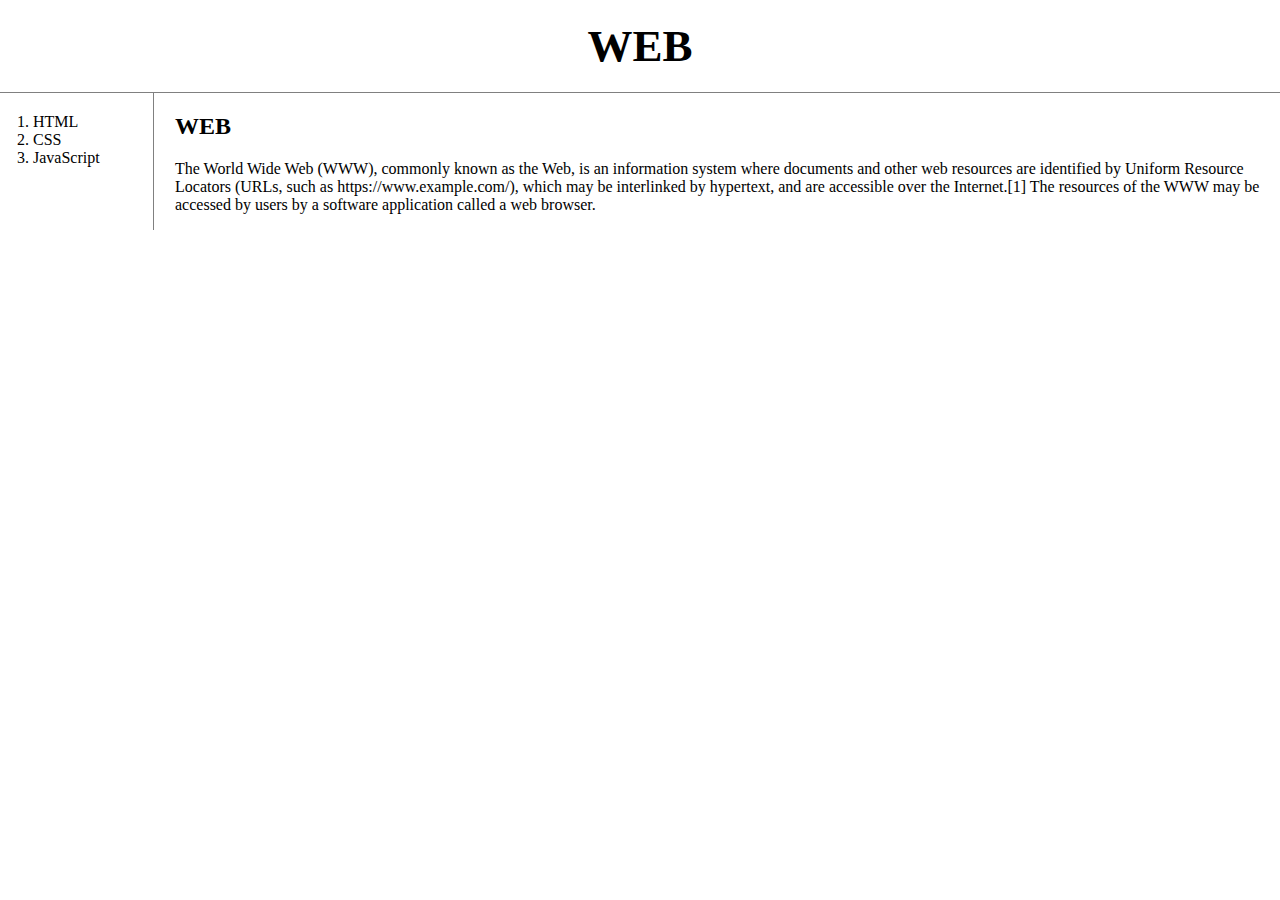
<file: index.html>
<!doctype html>
<html>
<head>
  <title>WEB - Welcome</title>
  <meta charset="utf-8">
  <link rel="stylesheet" href="style.css">
</head>
  <body>
    <h1><a href="index.html">WEB</a></h1>
    <div id="grid">
    <ol>
      <li><a href="1.html">HTML</a></li>
      <li><a href="2.html">CSS</a></li>
      <li><a href="3.html">JavaScript</a></li>
    </ol>
    <div id="article">
    <h2>WEB</h2>
    <p>The World Wide Web (WWW), commonly known as the Web, is an information system where documents and other web resources are identified by Uniform Resource Locators (URLs, such as https://www.example.com/), which may be interlinked by hypertext, and are accessible over the Internet.[1] The resources of the WWW may be accessed by users by a software application called a web browser.</p>
      </div>
    </div>
    <!-- disqus 추가 -->
      <p style="margin-top:100px"><div id="disqus_thread"></div>
      <script>
      /**
      *  RECOMMENDED CONFIGURATION VARIABLES: EDIT AND UNCOMMENT THE SECTION BELOW TO INSERT DYNAMIC VALUES FROM YOUR PLATFORM OR CMS.
      *  LEARN WHY DEFINING THESE VARIABLES IS IMPORTANT: https://disqus.com/admin/universalcode/#configuration-variables*/
      /*
      var disqus_config = function () {
      this.page.url = PAGE_URL;  // Replace PAGE_URL with your page's canonical URL variable
      this.page.identifier = PAGE_IDENTIFIER; // Replace PAGE_IDENTIFIER with your page's unique identifier variable
      };
      */
      (function() { // DON'T EDIT BELOW THIS LINE
      var d = document, s = d.createElement('script');
      s.src = 'https://web1-ef1hb0ts6w.disqus.com/embed.js';
      s.setAttribute('data-timestamp', +new Date());
      (d.head || d.body).appendChild(s);
      })();
      </script>
      <noscript>Please enable JavaScript to view the <a href="https://disqus.com/?ref_noscript">comments powered by Disqus.</a></noscript>
    </p>
    <!-- disqus 끝 -->

    <!--Start of Tawk.to Script-->
    <script type="text/javascript">
    var Tawk_API=Tawk_API||{}, Tawk_LoadStart=new Date();
    (function(){
    var s1=document.createElement("script"),s0=document.getElementsByTagName("script")[0];
    s1.async=true;
    s1.src='https://embed.tawk.to/5d68cfc277aa790be3318bb2/default';
    s1.charset='UTF-8';
    s1.setAttribute('crossorigin','*');
    s0.parentNode.insertBefore(s1,s0);
    })();
    </script>
    <!--End of Tawk.to Script-->

    <!-- Global site tag (gtag.js) - Google Analytics -->
    <script async src="https://www.googletagmanager.com/gtag/js?id=UA-146799664-1"></script>
    <script>
      window.dataLayer = window.dataLayer || [];
      function gtag(){dataLayer.push(arguments);}
      gtag('js', new Date());
      gtag('config', 'UA-146799664-1');
    </script>
    <!-- Google Analytics 끝 -->
  </body>
</html>
</file>
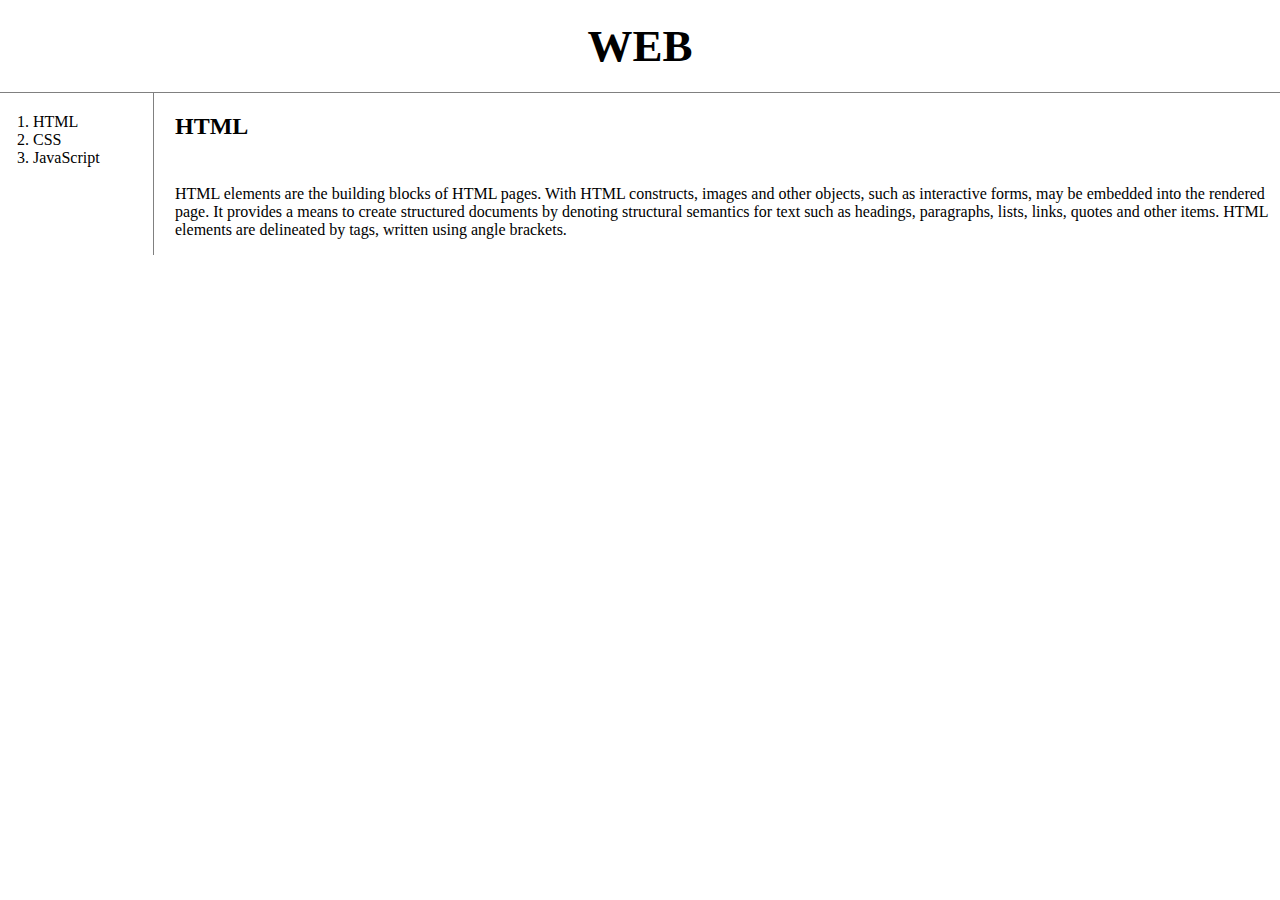
<file: 1.html>
<!doctype html>
<html>
<head>
  <title>WEB - html</title>
  <meta charset="utf-8">
  <link rel="stylesheet" href="style.css">
</head>
<body>
  <h1><a href="index.html">WEB</a></h1>
  <div id="grid">
  <ol>
    <li><a href="1.html">HTML</a></li>
    <li><a href="2.html">CSS</a></li>
    <li><a href="3.html">JavaScript</a></li>
  </ol>
  <div id="article">
  <h2>HTML</h2>
  <!-- <p> <iframe width="731" height="480" src="https://www.youtube.com/embed/7T7r_oSp0SE" frameborder="0" allow="accelerometer; autoplay; encrypted-media; gyroscope; picture-in-picture" allowfullscreen></iframe>
  </p>
  <p><a href="https://en.wikipedia.org/wiki/HTML" target="_blank" title="HTML이란">Hypertext Markup Language (HTML)</a> is the standard markup language for <strong>creating <u>web</u> pages</strong> and web applications.</p>
  <p>Web browsers receive HTML documents from a web server or from local storage and render them into multimedia web pages. HTML describes the structure of a web page semantically and originally included cues for the appearance of the document.</p>
  <img src="coding.jfif" width="50%"> -->
  <p style="margin-top:45px;">HTML elements are the building blocks of HTML pages. With HTML constructs, images and other objects, such as interactive forms, may be embedded into the rendered page. It provides a means to create structured documents by denoting structural semantics for text such as headings, paragraphs, lists, links, quotes and other items. HTML elements are delineated by tags, written using angle brackets.</p>
  </div>
</div>

<!-- disqus 추가 -->
  <p style="margin-top:100px"><div id="disqus_thread"></div>
  <script>
  /**
  *  RECOMMENDED CONFIGURATION VARIABLES: EDIT AND UNCOMMENT THE SECTION BELOW TO INSERT DYNAMIC VALUES FROM YOUR PLATFORM OR CMS.
  *  LEARN WHY DEFINING THESE VARIABLES IS IMPORTANT: https://disqus.com/admin/universalcode/#configuration-variables*/
  /*
  var disqus_config = function () {
  this.page.url = PAGE_URL;  // Replace PAGE_URL with your page's canonical URL variable
  this.page.identifier = PAGE_IDENTIFIER; // Replace PAGE_IDENTIFIER with your page's unique identifier variable
  };
  */
  (function() { // DON'T EDIT BELOW THIS LINE
  var d = document, s = d.createElement('script');
  s.src = 'https://web1-ef1hb0ts6w.disqus.com/embed.js';
  s.setAttribute('data-timestamp', +new Date());
  (d.head || d.body).appendChild(s);
  })();
  </script>
  <noscript>Please enable JavaScript to view the <a href="https://disqus.com/?ref_noscript">comments powered by Disqus.</a></noscript>
</p>
<!-- disqus 끝 -->

<!-- Global site tag (gtag.js) - Google Analytics -->
<script async src="https://www.googletagmanager.com/gtag/js?id=UA-146799664-1"></script>
<script>
  window.dataLayer = window.dataLayer || [];
  function gtag(){dataLayer.push(arguments);}
  gtag('js', new Date());
  gtag('config', 'UA-146799664-1');
</script>
<!-- Google Analytics 끝 -->
  </body>
</html>
</file>
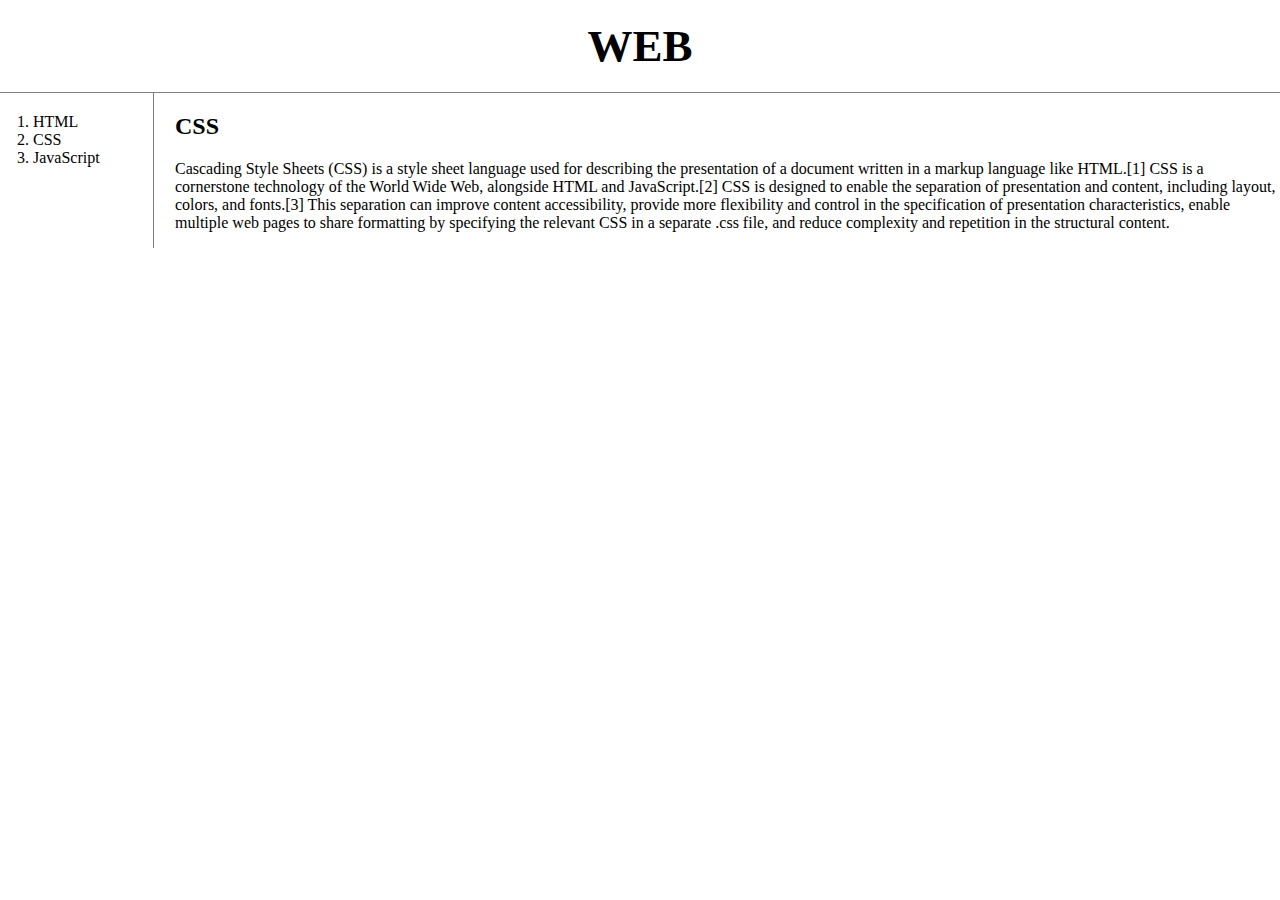
<file: 2.html>
<!doctype html>
<html>
<head>
  <title>WEB - css</title>
  <meta charset="utf-8">
  <link rel="stylesheet" href="style.css">
</head>
<body>
  <h1><a href="index.html">WEB</a></h1>
  <div id="grid">
    <ol>
      <li><a href="1.html">HTML</a></li>
      <li><a href="2.html">CSS</a></li>
      <li><a href="3.html">JavaScript</a></li>
    </ol>
    <div id="article">
  <h2>CSS</h2>
    <p>Cascading Style Sheets (CSS) is a style sheet language used for describing the presentation of a document written in a markup language like HTML.[1] CSS is a cornerstone technology of the World Wide Web, alongside HTML and JavaScript.[2]
       CSS is designed to enable the separation of presentation and content, including layout, colors, and fonts.[3] This separation can improve content accessibility, provide more flexibility and control in the specification of presentation characteristics, enable multiple web pages to share formatting by specifying the relevant CSS in a separate .css file, and reduce complexity and repetition in the structural content.
    </p>
    </div>
  </div>

<!-- disqus 추가 -->
  <p style="margin-top:100px"><div id="disqus_thread"></div>
  <script>
  /**
  *  RECOMMENDED CONFIGURATION VARIABLES: EDIT AND UNCOMMENT THE SECTION BELOW TO INSERT DYNAMIC VALUES FROM YOUR PLATFORM OR CMS.
  *  LEARN WHY DEFINING THESE VARIABLES IS IMPORTANT: https://disqus.com/admin/universalcode/#configuration-variables*/
  /*
  var disqus_config = function () {
  this.page.url = PAGE_URL;  // Replace PAGE_URL with your page's canonical URL variable
  this.page.identifier = PAGE_IDENTIFIER; // Replace PAGE_IDENTIFIER with your page's unique identifier variable
  };
  */
  (function() { // DON'T EDIT BELOW THIS LINE
  var d = document, s = d.createElement('script');
  s.src = 'https://web1-ef1hb0ts6w.disqus.com/embed.js';
  s.setAttribute('data-timestamp', +new Date());
  (d.head || d.body).appendChild(s);
  })();
  </script>
  <noscript>Please enable JavaScript to view the <a href="https://disqus.com/?ref_noscript">comments powered by Disqus.</a></noscript>
</p>
<!-- 끝 -->

<!-- Global site tag (gtag.js) - Google Analytics -->
<script async src="https://www.googletagmanager.com/gtag/js?id=UA-146799664-1"></script>
<script>
  window.dataLayer = window.dataLayer || [];
  function gtag(){dataLayer.push(arguments);}
  gtag('js', new Date());
  gtag('config', 'UA-146799664-1');
</script>
<!-- Google Analytics 끝 -->
  </body>
</html>
</file>
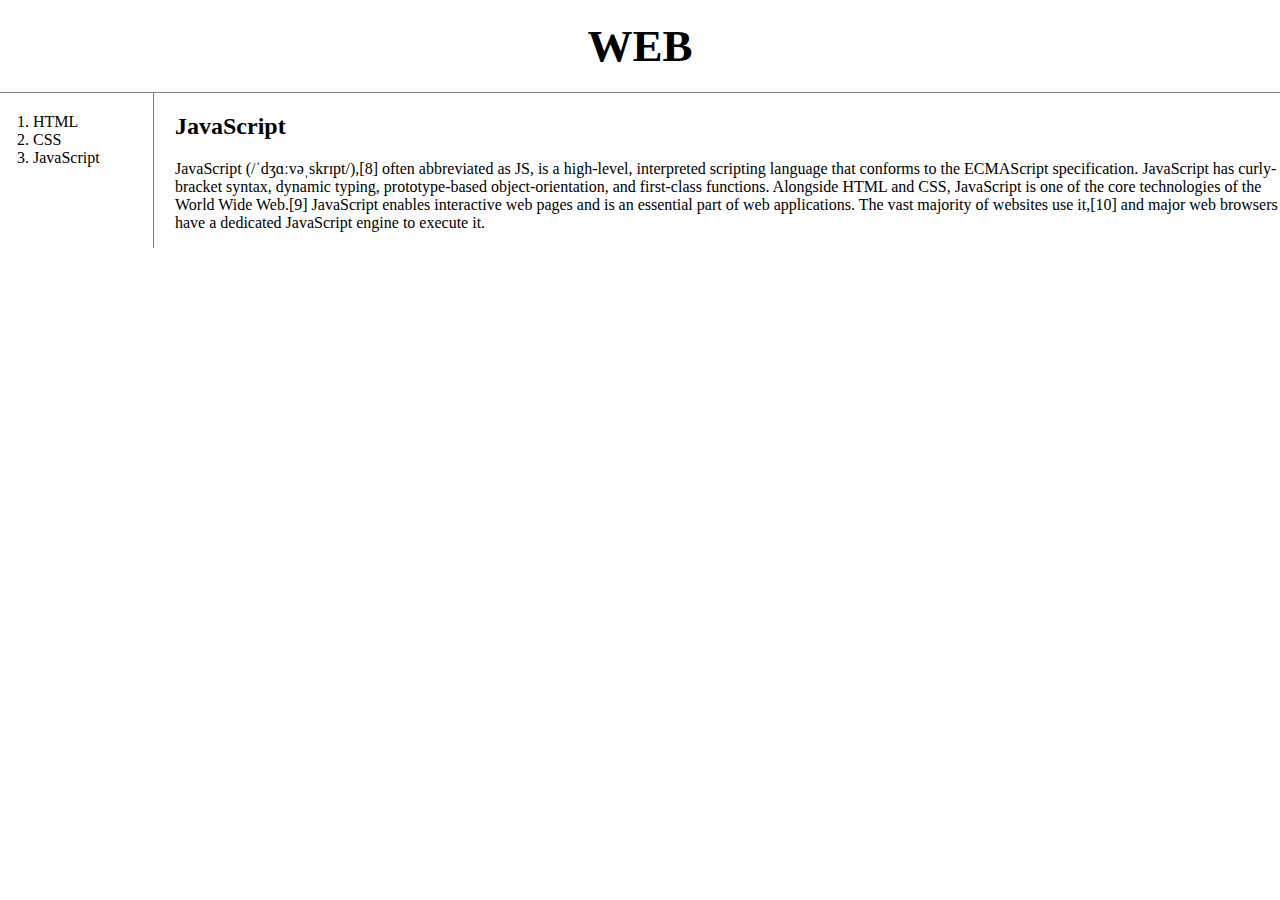
<file: 3.html>
<!doctype html>
<html>
<head>
  <title>WEB - JavaScript</title>
  <meta charset="utf-8">
  <link rel="stylesheet" href="style.css">
</head>
  <body>
    <h1><a href="index.html">WEB</a></h1>
    <div id="grid">
    <ol>
      <li><a href="1.html">HTML</a></li>
      <li><a href="2.html">CSS</a></li>
      <li><a href="3.html">JavaScript</a></li>
    </ol>
    <div id="article">
    <h2>JavaScript</h2>
    <p>JavaScript (/ˈdʒɑːvəˌskrɪpt/),[8] often abbreviated as JS, is a high-level, interpreted scripting language that conforms to the ECMAScript specification. JavaScript has curly-bracket syntax, dynamic typing, prototype-based object-orientation, and first-class functions.

Alongside HTML and CSS, JavaScript is one of the core technologies of the World Wide Web.[9] JavaScript enables interactive web pages and is an essential part of web applications. The vast majority of websites use it,[10] and major web browsers have a dedicated JavaScript engine to execute it.</p>
  </div>
</div>
<!-- disqus 추가 -->
  <p style="margin-top:100px"><div id="disqus_thread"></div>
  <script>
  /**
  *  RECOMMENDED CONFIGURATION VARIABLES: EDIT AND UNCOMMENT THE SECTION BELOW TO INSERT DYNAMIC VALUES FROM YOUR PLATFORM OR CMS.
  *  LEARN WHY DEFINING THESE VARIABLES IS IMPORTANT: https://disqus.com/admin/universalcode/#configuration-variables*/
  /*
  var disqus_config = function () {
  this.page.url = PAGE_URL;  // Replace PAGE_URL with your page's canonical URL variable
  this.page.identifier = PAGE_IDENTIFIER; // Replace PAGE_IDENTIFIER with your page's unique identifier variable
  };
  */
  (function() { // DON'T EDIT BELOW THIS LINE
  var d = document, s = d.createElement('script');
  s.src = 'https://web1-ef1hb0ts6w.disqus.com/embed.js';
  s.setAttribute('data-timestamp', +new Date());
  (d.head || d.body).appendChild(s);
  })();
  </script>
  <noscript>Please enable JavaScript to view the <a href="https://disqus.com/?ref_noscript">comments powered by Disqus.</a></noscript>
</p>
<!-- 끝 -->
<!-- Global site tag (gtag.js) - Google Analytics -->
<script async src="https://www.googletagmanager.com/gtag/js?id=UA-146799664-1"></script>
<script>
  window.dataLayer = window.dataLayer || [];
  function gtag(){dataLayer.push(arguments);}
  gtag('js', new Date());
  gtag('config', 'UA-146799664-1');
</script>
<!-- Google Analytics 끝 -->
  </body>
</html>
</file>
<file: style.css>
body{
    margin: 0;
  }
  #active{
    color:red;
  }
  a {
    color:black;
    text-decoration: none;
  }
  h1{
    font-size: 45px;
    text-align: center;
    border-bottom: 1px solid gray;
    margin: 0;
    padding: 20px;
  }
  ol{
    border-right: 1px solid gray;
    width:100px;
    margin: 0;
    padding: 20px;
  }
  #grid{
    display: grid;
    grid-template-columns: 150px 1fr;
  }
  #grid ol{
    padding-left: 33px;
  }
  #grid #article{
    padding-left: 25px;
  }
  @media (max-width:800px) {
    #grid{
      display: block;
    }
    ol{
      border-right: none;
    }
    h1{
      border-bottom: none;
    }
  }
</file>
